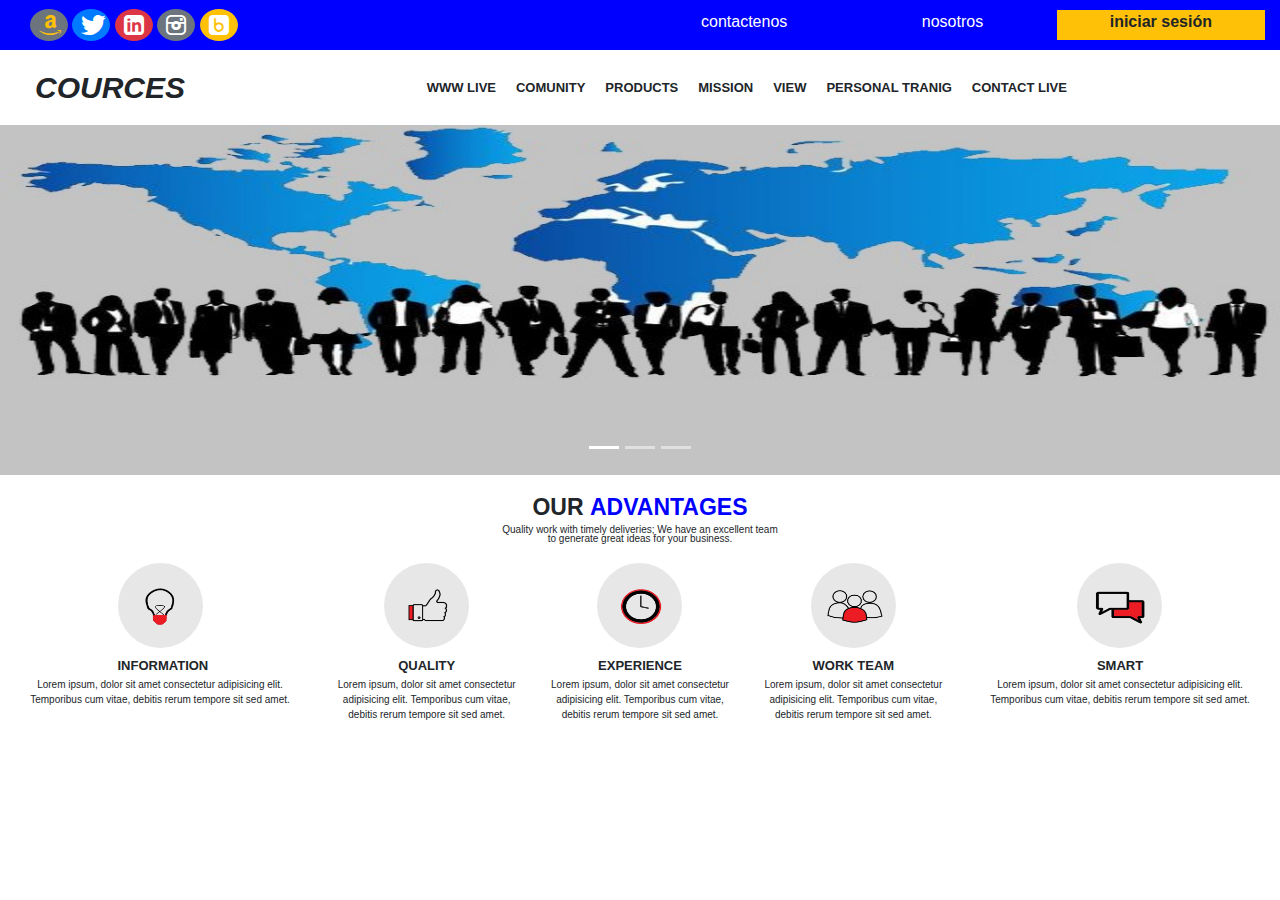
<file: index.html>
<!doctype html>
<html lang="es">
  <head>
    <!-- Required meta tags -->
    <meta charset="utf-8">
    <meta name="viewport" content="width=device-width, initial-scale=1, shrink-to-fit=no">

    <!-- Bootstrap CSS -->
    <link rel="stylesheet" href="bootstrap/css/bootstrap-grid.css">
    <link rel="stylesheet" href="bootstrap/css/bootstrap-grid.css.map">
    <link rel="stylesheet" href="bootstrap/css/bootstrap-grid.min.css">
    <link rel="stylesheet" href="bootstrap/css/bootstrap-grid.min.css.map">
    <link rel="stylesheet" href="bootstrap/css/bootstrap-reboot.css">
    <link rel="stylesheet" href="bootstrap/css/bootstrap-reboot.css.map">
    <link rel="stylesheet" href="bootstrap/css/bootstrap-reboot.min.css">
    <link rel="stylesheet" href="bootstrap/css/bootstrap-reboot.min.css.map">
    <link rel="stylesheet" href="bootstrap/css/bootstrap.css">
    <link rel="stylesheet" href="bootstrap/css/bootstrap.css.map">
    <link rel="stylesheet" href="bootstrap/css/bootstrap.min.css">
    <link rel="stylesheet" href="bootstrap/css/bootstrap.min.css.map">
    <link rel="stylesheet" href="fontello-b1056376/css/fontello.css">
    <link rel="stylesheet" href="css/style.css">
    
    <title>bootstrap</title>
  </head>
  <body>
    <header class="header">
      
      <div class="row row-header">
          
          <div class="col-md-6 ">
                <i class="icon-amazon text-warning  bg-secondary rounded-circle"></i>
                <i class="icon-twitter-bird text-white bg-primary rounded-circle"></i>
                <i class="icon-linkedin-rect  rounded-circle bg-danger text-white"></i>
                <i class="icon-instagram  rounded-circle bg-secondary  text-white"></i>
                <i class="icon-box-rect text-white bg-warning rounded-circle"></i>
          </div>
          <div class="col-md text-white text-center">contactenos</div>
          <div class="col-md text-white text-center">nosotros</div>
          <div class="col-md bg-warning strong text-center">iniciar sesión</div>
      </div>
    </header>
    <nav >
      <div class="row row-nav strong">
        <div class="col-lg-4"><i>COURCES</i></div>
        <div class="row ">
          <div class="col-xs margin-right strong ">WWW LIVE</div>
          <div class="col-xs margin-right strong ">COMUNITY</div>
          <div class="col-xs margin-right strong ">PRODUCTS</div>
          <div class="col-xs margin-right strong ">MISSION</div>
          <div class="col-xs margin-right strong ">VIEW</div>
          <div class="col-xs margin-right strong">PERSONAL TRANIG</div>
          <div class="col-xs margin-right  strong">CONTACT LIVE</div>
        </div>
      </div>
    </nav>

    <!-- INICIO DEL SLIDER -->

    <div id="carouselExampleIndicators" class="carousel slide" data-ride="carousel">
      <ol class="carousel-indicators">
        <li data-target="#carouselExampleIndicators" data-slide-to="0" class="active"></li>
        <li data-target="#carouselExampleIndicators" data-slide-to="1"></li>
        <li data-target="#carouselExampleIndicators" data-slide-to="2"></li>
      </ol>
      <div class="carousel-inner">
        <div class="carousel-item active">
          <img class="d-block w-100" src="img/slider1.jpg" alt="First slide">
        </div>
        <div class="carousel-item">
          <img class="d-block w-100" src="img/slider2.jpg" alt="Second slide">
        </div>
        <div class="carousel-item">
          <img class="d-block w-100" src="img/slider3.jpg" alt="Third slide">
        </div>
      </div>
    </div>

    <!-- FIN DEL SLIDER -->
    <section>  <!-- SECCIÓN OUR ADVANTAGES -->
    <div class="row row-center">
      <div class="col-md-12 strong">OUR <b> ADVANTAGES </b></div>
      <div class="col-md-12 small-text">Quality work with timely deliveries; We have an excellent team <br> to generate great ideas for your business.</div>
    </div>
    <div class="container-fluid">
      <div class="row margin-top ">
          <div class="col-md-3 row-center"><div class="rounded-circle bg-grey"><img class="img-advantages" src="img/Bombillo.png" alt=""><h1>INFORMATION</h1></div><p>Lorem ipsum, dolor sit amet consectetur adipisicing elit. Temporibus cum vitae, debitis rerum tempore sit sed amet.</p> </div>
          <div class="col-md-2 row-center"><div class="rounded-circle bg-grey"><img class="img-advantages" src="img/like.png" alt=""><h1>QUALITY</h1></div><p>Lorem ipsum, dolor sit amet consectetur adipisicing elit. Temporibus cum vitae, debitis rerum tempore sit sed amet.</p> </div>
          <div class="col-md-2 row-center"><div class="rounded-circle bg-grey"><img class="img-advantages" src="img/reloj.png" alt=""><h1>EXPERIENCE</h1></div><p>Lorem ipsum, dolor sit amet consectetur adipisicing elit. Temporibus cum vitae, debitis rerum tempore sit sed amet.</p> </div>
          <div class="col-md-2 row-center"><div class="rounded-circle bg-grey"><img class="img-advantages" src="img/usuarios.png" alt=""><h1>WORK TEAM</h1></div><p>Lorem ipsum, dolor sit amet consectetur adipisicing elit. Temporibus cum vitae, debitis rerum tempore sit sed amet.</p> </div>
          <div class="col-md-3 row-center"><div class="rounded-circle bg-grey"><img class="img-advantages" src="img/chat.png" alt=""><h1>SMART</h1></div><p>Lorem ipsum, dolor sit amet consectetur adipisicing elit. Temporibus cum vitae, debitis rerum tempore sit sed amet.</p> </div>
      </div> 
    </div>
   </section>
    <script src="bootstrap/js/bootstrap.bundle.js"></script>
    <script src="bootstrap/js/bootstrap.bundle.js.map"></script>
    <script src="bootstrap/js/bootstrap.bundle.min.js"></script>
    <script src="bootstrap/js/bootstrap.bundle.min.js.map"></script>
    <script src="bootstrap/js/bootstrap.js"></script>
    <script src="bootstrap/js/bootstrap.js.map"></script>
    <script src="bootstrap/js/bootstrap.min.js"></script>
    <script src="bootstrap/js/bootstrap.min.js.map"></script>
    <script src="bootstrap/js/jquery-3.4.1.min.js"></script>
    <script src="bootstrap/js/popper.min.js"></script>
    <script src="bootstrap/js/tooltip.min.js"></script>
    <script src="https://code.jquery.com/jquery-3.4.1.slim.min.js" integrity="sha384-J6qa4849blE2+poT4WnyKhv5vZF5SrPo0iEjwBvKU7imGFAV0wwj1yYfoRSJoZ+n" crossorigin="anonymous"></script>
    <script src="https://cdn.jsdelivr.net/npm/popper.js@1.16.0/dist/umd/popper.min.js" integrity="sha384-Q6E9RHvbIyZFJoft+2mJbHaEWldlvI9IOYy5n3zV9zzTtmI3UksdQRVvoxMfooAo" crossorigin="anonymous"></script>
    <script src="https://stackpath.bootstrapcdn.com/bootstrap/4.4.1/js/bootstrap.min.js" integrity="sha384-wfSDF2E50Y2D1uUdj0O3uMBJnjuUD4Ih7YwaYd1iqfktj0Uod8GCExl3Og8ifwB6" crossorigin="anonymous"></script>
  
  </body>
</html>
</file>
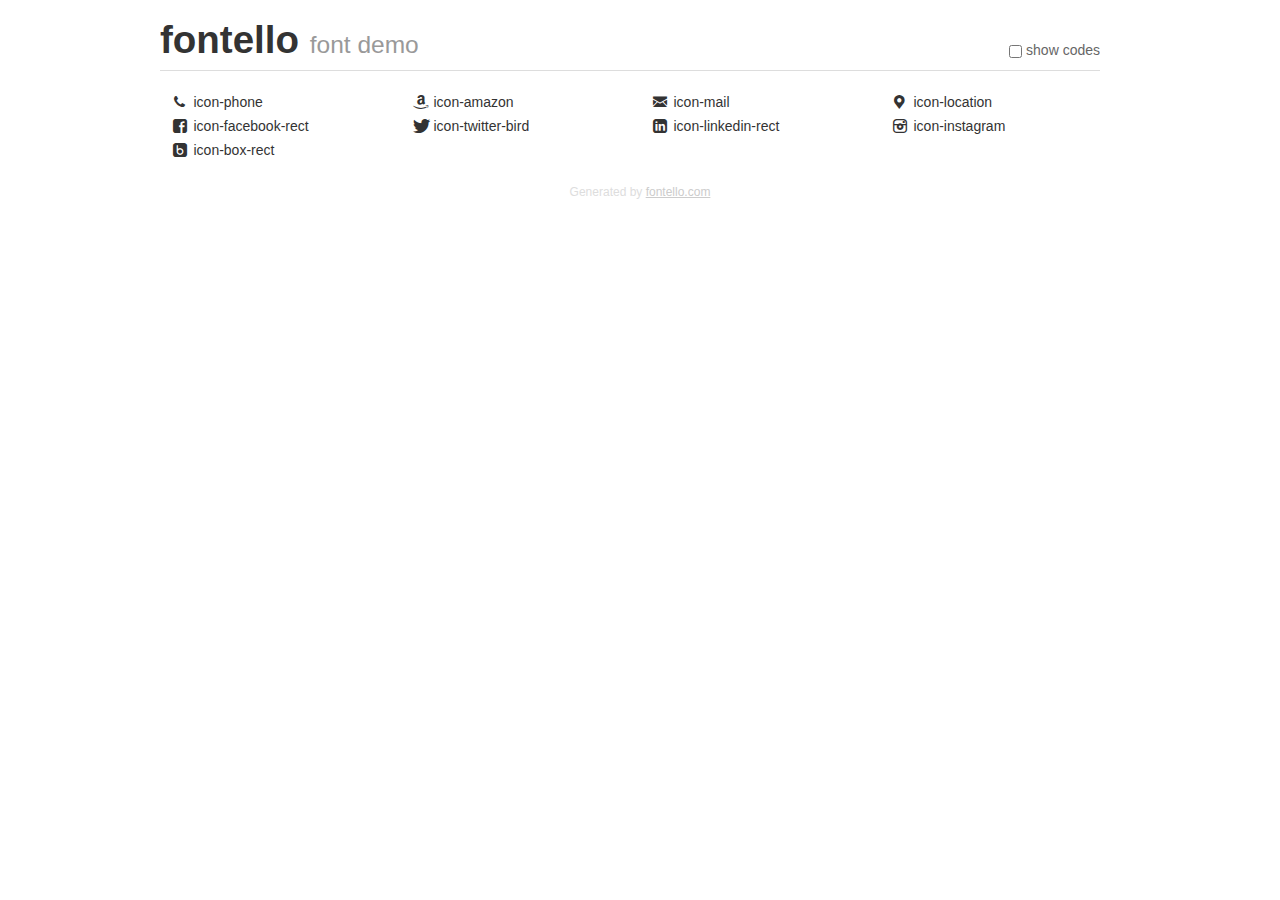
<file: fontello-b1056376/demo.html>
<!DOCTYPE html>
<html>
  <head><!--[if lt IE 9]><script language="javascript" type="text/javascript" src="//html5shim.googlecode.com/svn/trunk/html5.js"></script><![endif]-->
    <meta charset="UTF-8"><style>/*
 * Bootstrap v2.2.1
 *
 * Copyright 2012 Twitter, Inc
 * Licensed under the Apache License v2.0
 * http://www.apache.org/licenses/LICENSE-2.0
 *
 * Designed and built with all the love in the world @twitter by @mdo and @fat.
 */
.clearfix {
  *zoom: 1;
}
.clearfix:before,
.clearfix:after {
  display: table;
  content: "";
  line-height: 0;
}
.clearfix:after {
  clear: both;
}
html {
  font-size: 100%;
  -webkit-text-size-adjust: 100%;
  -ms-text-size-adjust: 100%;
}
a:focus {
  outline: thin dotted #333;
  outline: 5px auto -webkit-focus-ring-color;
  outline-offset: -2px;
}
a:hover,
a:active {
  outline: 0;
}
button,
input,
select,
textarea {
  margin: 0;
  font-size: 100%;
  vertical-align: middle;
}
button,
input {
  *overflow: visible;
  line-height: normal;
}
button::-moz-focus-inner,
input::-moz-focus-inner {
  padding: 0;
  border: 0;
}
body {
  margin: 0;
  font-family: "Helvetica Neue", Helvetica, Arial, sans-serif;
  font-size: 14px;
  line-height: 20px;
  color: #333;
  background-color: #fff;
}
a {
  color: #08c;
  text-decoration: none;
}
a:hover {
  color: #005580;
  text-decoration: underline;
}
.row {
  margin-left: -20px;
  *zoom: 1;
}
.row:before,
.row:after {
  display: table;
  content: "";
  line-height: 0;
}
.row:after {
  clear: both;
}
[class*="span"] {
  float: left;
  min-height: 1px;
  margin-left: 20px;
}
.container,
.navbar-static-top .container,
.navbar-fixed-top .container,
.navbar-fixed-bottom .container {
  width: 940px;
}
.span12 {
  width: 940px;
}
.span11 {
  width: 860px;
}
.span10 {
  width: 780px;
}
.span9 {
  width: 700px;
}
.span8 {
  width: 620px;
}
.span7 {
  width: 540px;
}
.span6 {
  width: 460px;
}
.span5 {
  width: 380px;
}
.span4 {
  width: 300px;
}
.span3 {
  width: 220px;
}
.span2 {
  width: 140px;
}
.span1 {
  width: 60px;
}
[class*="span"].pull-right,
.row-fluid [class*="span"].pull-right {
  float: right;
}
.container {
  margin-right: auto;
  margin-left: auto;
  *zoom: 1;
}
.container:before,
.container:after {
  display: table;
  content: "";
  line-height: 0;
}
.container:after {
  clear: both;
}
p {
  margin: 0 0 10px;
}
.lead {
  margin-bottom: 20px;
  font-size: 21px;
  font-weight: 200;
  line-height: 30px;
}
small {
  font-size: 85%;
}
h1 {
  margin: 10px 0;
  font-family: inherit;
  font-weight: bold;
  line-height: 20px;
  color: inherit;
  text-rendering: optimizelegibility;
}
h1 small {
  font-weight: normal;
  line-height: 1;
  color: #999;
}
h1 {
  line-height: 40px;
}
h1 {
  font-size: 38.5px;
}
h1 small {
  font-size: 24.5px;
}
body {
  margin-top: 90px;
}
.header {
  position: fixed;
  top: 0;
  left: 50%;
  margin-left: -480px;
  background-color: #fff;
  border-bottom: 1px solid #ddd;
  padding-top: 10px;
  z-index: 10;
}
.footer {
  color: #ddd;
  font-size: 12px;
  text-align: center;
  margin-top: 20px;
}
.footer a {
  color: #ccc;
  text-decoration: underline;
}
.the-icons {
  font-size: 14px;
  line-height: 24px;
}
.switch {
  position: absolute;
  right: 0;
  bottom: 10px;
  color: #666;
}
.switch input {
  margin-right: 0.3em;
}
.codesOn .i-name {
  display: none;
}
.codesOn .i-code {
  display: inline;
}
.i-code {
  display: none;
}
@font-face {
      font-family: 'fontello';
      src: url('./font/fontello.eot?887852');
      src: url('./font/fontello.eot?887852#iefix') format('embedded-opentype'),
           url('./font/fontello.woff?887852') format('woff'),
           url('./font/fontello.ttf?887852') format('truetype'),
           url('./font/fontello.svg?887852#fontello') format('svg');
      font-weight: normal;
      font-style: normal;
    }
     
     
    .demo-icon
    {
      font-family: "fontello";
      font-style: normal;
      font-weight: normal;
      speak: none;
     
      display: inline-block;
      text-decoration: inherit;
      width: 1em;
      margin-right: .2em;
      text-align: center;
      /* opacity: .8; */
     
      /* For safety - reset parent styles, that can break glyph codes*/
      font-variant: normal;
      text-transform: none;
     
      /* fix buttons height, for twitter bootstrap */
      line-height: 1em;
     
      /* Animation center compensation - margins should be symmetric */
      /* remove if not needed */
      margin-left: .2em;
     
      /* You can be more comfortable with increased icons size */
      /* font-size: 120%; */
     
      /* Font smoothing. That was taken from TWBS */
      -webkit-font-smoothing: antialiased;
      -moz-osx-font-smoothing: grayscale;
     
      /* Uncomment for 3D effect */
      /* text-shadow: 1px 1px 1px rgba(127, 127, 127, 0.3); */
    }
     </style>
    <link rel="stylesheet" href="css/animation.css"><!--[if IE 7]><link rel="stylesheet" href="css/" + font.fontname + "-ie7.css"><![endif]-->
    <script>
      function toggleCodes(on) {
        var obj = document.getElementById('icons');
      
        if (on) {
          obj.className += ' codesOn';
        } else {
          obj.className = obj.className.replace(' codesOn', '');
        }
      }
      
    </script>
  </head>
  <body>
    <div class="container header">
      <h1>fontello <small>font demo</small></h1>
      <label class="switch">
        <input type="checkbox" onclick="toggleCodes(this.checked)">show codes
      </label>
    </div>
    <div class="container" id="icons">
      <div class="row">
        <div class="the-icons span3" title="Code: 0xe800"><i class="demo-icon icon-phone">&#xe800;</i> <span class="i-name">icon-phone</span><span class="i-code">0xe800</span></div>
        <div class="the-icons span3" title="Code: 0xe801"><i class="demo-icon icon-amazon">&#xe801;</i> <span class="i-name">icon-amazon</span><span class="i-code">0xe801</span></div>
        <div class="the-icons span3" title="Code: 0xe802"><i class="demo-icon icon-mail">&#xe802;</i> <span class="i-name">icon-mail</span><span class="i-code">0xe802</span></div>
        <div class="the-icons span3" title="Code: 0xe803"><i class="demo-icon icon-location">&#xe803;</i> <span class="i-name">icon-location</span><span class="i-code">0xe803</span></div>
      </div>
      <div class="row">
        <div class="the-icons span3" title="Code: 0xf301"><i class="demo-icon icon-facebook-rect">&#xf301;</i> <span class="i-name">icon-facebook-rect</span><span class="i-code">0xf301</span></div>
        <div class="the-icons span3" title="Code: 0xf303"><i class="demo-icon icon-twitter-bird">&#xf303;</i> <span class="i-name">icon-twitter-bird</span><span class="i-code">0xf303</span></div>
        <div class="the-icons span3" title="Code: 0xf31b"><i class="demo-icon icon-linkedin-rect">&#xf31b;</i> <span class="i-name">icon-linkedin-rect</span><span class="i-code">0xf31b</span></div>
        <div class="the-icons span3" title="Code: 0xf31e"><i class="demo-icon icon-instagram">&#xf31e;</i> <span class="i-name">icon-instagram</span><span class="i-code">0xf31e</span></div>
      </div>
      <div class="row">
        <div class="the-icons span3" title="Code: 0xf322"><i class="demo-icon icon-box-rect">&#xf322;</i> <span class="i-name">icon-box-rect</span><span class="i-code">0xf322</span></div>
      </div>
    </div>
    <div class="container footer">Generated by <a href="http://fontello.com">fontello.com</a></div>
  </body>
</html>
</file>
<file: fontello-b1056376/css/fontello.css>
@font-face {
  font-family: 'fontello';
  src: url('../font/fontello.eot?72280268');
  src: url('../font/fontello.eot?72280268#iefix') format('embedded-opentype'),
       url('../font/fontello.woff2?72280268') format('woff2'),
       url('../font/fontello.woff?72280268') format('woff'),
       url('../font/fontello.ttf?72280268') format('truetype'),
       url('../font/fontello.svg?72280268#fontello') format('svg');
  font-weight: normal;
  font-style: normal;
}
/* Chrome hack: SVG is rendered more smooth in Windozze. 100% magic, uncomment if you need it. */
/* Note, that will break hinting! In other OS-es font will be not as sharp as it could be */
/*
@media screen and (-webkit-min-device-pixel-ratio:0) {
  @font-face {
    font-family: 'fontello';
    src: url('../font/fontello.svg?72280268#fontello') format('svg');
  }
}
*/
 
 [class^="icon-"]:before, [class*=" icon-"]:before {
  font-family: "fontello";
  font-style: normal;
  font-weight: normal;
  speak: none;
 
  display: inline-block;
  text-decoration: inherit;
  width: 1em;
  margin-right: .2em;
  text-align: center;
  /* opacity: .8; */
 
  /* For safety - reset parent styles, that can break glyph codes*/
  font-variant: normal;
  text-transform: none;
 
  /* fix buttons height, for twitter bootstrap */
  line-height: 1em;
 
  /* Animation center compensation - margins should be symmetric */
  /* remove if not needed */
  margin-left: .2em;
 
  /* you can be more comfortable with increased icons size */
  /* font-size: 120%; */
 
  /* Font smoothing. That was taken from TWBS */
  -webkit-font-smoothing: antialiased;
  -moz-osx-font-smoothing: grayscale;
 
  /* Uncomment for 3D effect */
  /* text-shadow: 1px 1px 1px rgba(127, 127, 127, 0.3); */
}
 
.icon-amazon:before { content: '\e801'; } /* '' */
.icon-facebook-rect:before { content: '\f301'; } /* '' */
.icon-twitter-bird:before { content: '\f303'; } /* '' */
.icon-linkedin-rect:before { content: '\f31b'; } /* '' */
.icon-instagram:before { content: '\f31e'; } /* '' */
.icon-box-rect:before { content: '\f322'; } /* '' */
</file>
<file: css/style.css>
i{
    font-size: 20px;
    padding: 5px;
}

.header{
    background-color: blue;

}
@media(max-width: 800px){
      .header{ text-align: center;}
}
.row-header{
    padding: 10px 30px;
}
.center{
    margin-left: 20px;
    margin-right: 20px;
}
.strong{
    font-weight: 700;
}
.text-center{
    text-align: center;
}
nav{
    
    font-size: 13px;
}
.row-nav{
    padding: 15px 0 15px 30px;
    align-items: center;

}
.row-center{
    text-align: center;
    
}
.row-center .strong{
    font-size: 23px;
    margin-top: 15px;
}
@media(max-width: 800px){
    .row-nav{ text-align: center;}
    
}
.margin-right{
    margin-right: 20px;
}
.row-nav  i{
    font-size: 30px;
    
}
nav .col-xs:hover{
     border-bottom: 3px solid red;
     font-weight: 900;
}
.w-100{
    height: 350px;
}
b{
    color: blue;
}
.small-text{
    font-size: 10px;
    line-height: 9px;
}
.img-advantages{
    height: 70px;
    width: 90px;
    padding: 25px  8px 8px 6px;
}
.bg-grey{
    background-color: rgba(128, 128, 128, 0.192);
    height: 85px;
    width: 85px;    
    text-align: center;
    display: inline-block;
}
.margin-top{
    margin-top: 20px;
    
    
}
h1{
    font-size: 13px;
    margin-top: 25px;
    font-weight: 800;
    font-family: Arial, Helvetica, sans-serif;
}
.container-fluid{
    text-align: center;
    display: inline-block;
}
p{
    font-size: 10px;
}
</file>
<file: fontello-b1056376/css/animation.css>
/*
   Animation example, for spinners
*/
.animate-spin {
  -moz-animation: spin 2s infinite linear;
  -o-animation: spin 2s infinite linear;
  -webkit-animation: spin 2s infinite linear;
  animation: spin 2s infinite linear;
  display: inline-block;
}
@-moz-keyframes spin {
  0% {
    -moz-transform: rotate(0deg);
    -o-transform: rotate(0deg);
    -webkit-transform: rotate(0deg);
    transform: rotate(0deg);
  }

  100% {
    -moz-transform: rotate(359deg);
    -o-transform: rotate(359deg);
    -webkit-transform: rotate(359deg);
    transform: rotate(359deg);
  }
}
@-webkit-keyframes spin {
  0% {
    -moz-transform: rotate(0deg);
    -o-transform: rotate(0deg);
    -webkit-transform: rotate(0deg);
    transform: rotate(0deg);
  }

  100% {
    -moz-transform: rotate(359deg);
    -o-transform: rotate(359deg);
    -webkit-transform: rotate(359deg);
    transform: rotate(359deg);
  }
}
@-o-keyframes spin {
  0% {
    -moz-transform: rotate(0deg);
    -o-transform: rotate(0deg);
    -webkit-transform: rotate(0deg);
    transform: rotate(0deg);
  }

  100% {
    -moz-transform: rotate(359deg);
    -o-transform: rotate(359deg);
    -webkit-transform: rotate(359deg);
    transform: rotate(359deg);
  }
}
@-ms-keyframes spin {
  0% {
    -moz-transform: rotate(0deg);
    -o-transform: rotate(0deg);
    -webkit-transform: rotate(0deg);
    transform: rotate(0deg);
  }

  100% {
    -moz-transform: rotate(359deg);
    -o-transform: rotate(359deg);
    -webkit-transform: rotate(359deg);
    transform: rotate(359deg);
  }
}
@keyframes spin {
  0% {
    -moz-transform: rotate(0deg);
    -o-transform: rotate(0deg);
    -webkit-transform: rotate(0deg);
    transform: rotate(0deg);
  }

  100% {
    -moz-transform: rotate(359deg);
    -o-transform: rotate(359deg);
    -webkit-transform: rotate(359deg);
    transform: rotate(359deg);
  }
}
</file>
